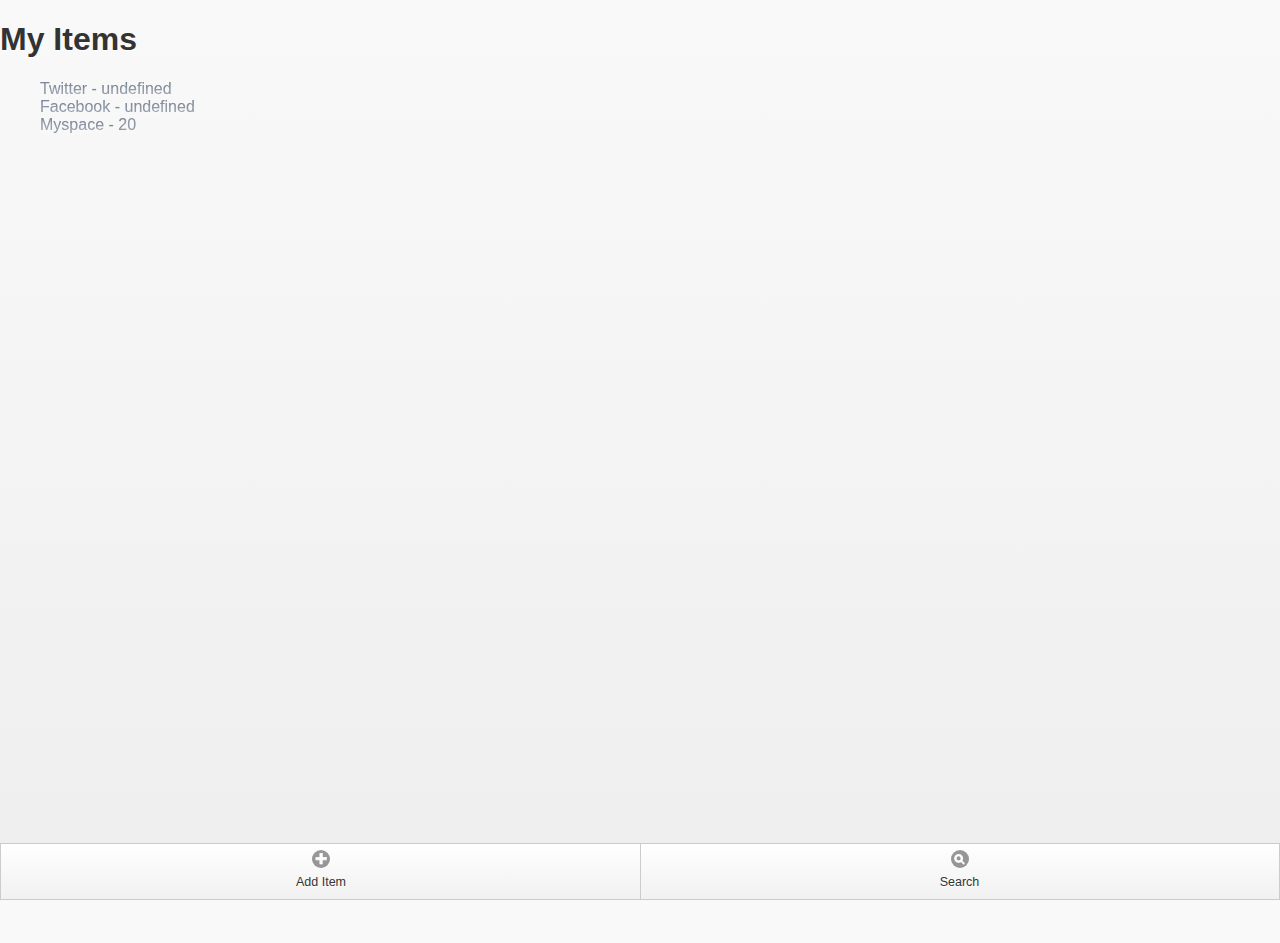
<file: assets/www/index.html>
<!doctype html>
<html class="no-js" lang="en">
<head>	
	<title>HaveWant.It</title>
	<meta charset="utf-8">
	<meta http-equiv="X-UA-Compatible" content="IE=edge,chrome=1">
	<meta name="viewport" content="width=device-width, initial-scale=1, maximum-scale=1.0, user-scalable=no">
	<meta name="description" content="">
	<meta name="author" content="">
	
<!--	<script src="http://debug.phonegap.com/target/target-script-min.js#haveit"></script>

 Causing issues:
	<link rel="stylesheet" href="css/style.css">-->

	<link rel="stylesheet" href="css/havewantit.css">
  	<link rel="stylesheet" href="css/libs/jquery/jquery.mobile.css"/>
  	<link rel="stylesheet" href="css/libs/photoswipe/photoswipe.css"/>

	<script data-main="js/init" src="js/libs/require/require.js"></script>
</head>
<body>

<div data-role="page" id="page"></div>

</body>
</html>
</file>
<file: assets/www/css/style.css>
/*
 * HTML5 Boilerplate
 *
 * What follows is the result of much research on cross-browser styling.
 * Credit left inline and big thanks to Nicolas Gallagher, Jonathan Neal,
 * Kroc Camen, and the H5BP dev community and team.
 */


/* =============================================================================
   HTML5 element display
   ========================================================================== */

article, aside, details, figcaption, figure, footer, header, hgroup, nav, section { display: block; }
audio[controls], canvas, video { display: inline-block; *display: inline; *zoom: 1; }


/* =============================================================================
   Base
   ========================================================================== */

/*
 * 1. Correct text resizing oddly in IE6/7 when body font-size is set using em units
 *    http://clagnut.com/blog/348/#c790
 * 2. Force vertical scrollbar in non-IE
 * 3. Remove Android and iOS tap highlight color to prevent entire container being highlighted
 *    www.yuiblog.com/blog/2010/10/01/quick-tip-customizing-the-mobile-safari-tap-highlight-color/
 * 4. Prevent iOS text size adjust on device orientation change, without disabling user zoom
 *    www.456bereastreet.com/archive/201012/controlling_text_size_in_safari_for_ios_without_disabling_user_zoom/
 */

html { font-size: 100%; overflow-y: scroll; -webkit-overflow-scrolling: touch; -webkit-tap-highlight-color: rgba(0,0,0,0); -webkit-text-size-adjust: 100%; -ms-text-size-adjust: 100%; }

body { margin: 0; font-size: 13px; line-height: 1.231; }

body, button, input, select, textarea { font-family: sans-serif; color: #222; }

/* 
 * These selection declarations have to be separate
 * No text-shadow: twitter.com/miketaylr/status/12228805301
 * Also: hot pink!
 */

::-moz-selection { background: #fe57a1; color: #fff; text-shadow: none; }
::selection { background: #fe57a1; color: #fff; text-shadow: none; }


/* =============================================================================
   Links
   ========================================================================== */

a { color: #00e; }
a:visited { color: #551a8b; }
a:focus { outline: thin dotted; }

/* Improve readability when focused and hovered in all browsers: people.opera.com/patrickl/experiments/keyboard/test */
a:hover, a:active { outline: 0; }


/* =============================================================================
   Typography
   ========================================================================== */

abbr[title] { border-bottom: 1px dotted; }

b, strong { font-weight: bold; }

blockquote { margin: 1em 40px; }

dfn { font-style: italic; }

hr { display: block; height: 1px; border: 0; border-top: 1px solid #ccc; margin: 1em 0; padding: 0; }

ins { background: #ff9; color: #000; text-decoration: none; }

mark { background: #ff0; color: #000; font-style: italic; font-weight: bold; }

/* Redeclare monospace font family: en.wikipedia.org/wiki/User:Davidgothberg/Test59 */
pre, code, kbd, samp { font-family: monospace, monospace; _font-family: 'courier new', monospace; font-size: 1em; }

/* Improve readability of pre-formatted text in all browsers */
pre { white-space: pre; white-space: pre-wrap; word-wrap: break-word; }

q { quotes: none; }
q:before, q:after { content: ""; content: none; }

small { font-size: 85%; }

/* Position subscript and superscript content without affecting line-height: gist.github.com/413930 */
sub, sup { font-size: 75%; line-height: 0; position: relative; vertical-align: baseline; }
sup { top: -0.5em; }
sub { bottom: -0.25em; }


/* =============================================================================
   Lists
   ========================================================================== */

ul, ol { margin: 1em 0; padding: 0 0 0 40px; }
dd { margin: 0 0 0 40px; }
nav ul, nav ol { list-style: none; margin: 0; padding: 0; }


/* =============================================================================
   Embedded content
   ========================================================================== */

/*
 * Improve image quality when scaled in IE7
 * code.flickr.com/blog/2008/11/12/on-ui-quality-the-little-things-client-side-image-resizing/
 */

img { border: 0; -ms-interpolation-mode: bicubic; }

/*
 * Correct overflow displayed oddly in IE9 
 */

svg:not(:root) {
    overflow: hidden;
}


/* =============================================================================
   Figures
   ========================================================================== */

figure { margin: 0; }


/* =============================================================================
   Forms
   ========================================================================== */

form { margin: 0; }
fieldset { border: 0; margin: 0; padding: 0; }

/* 
 * 1. Correct color not inheriting in IE6/7/8/9 
 * 2. Correct alignment displayed oddly in IE6/7 
 */

legend { border: 0; *margin-left: -7px; padding: 0; }

/* Indicate that 'label' will shift focus to the associated form element */
label { cursor: pointer; }

/*
 * 1. Correct font-size not inheriting in all browsers
 * 2. Remove margins in FF3/4 S5 Chrome
 * 3. Define consistent vertical alignment display in all browsers
 */

button, input, select, textarea { font-size: 100%; margin: 0; vertical-align: baseline; *vertical-align: middle; }

/*
 * 1. Define line-height as normal to match FF3/4 (set using !important in the UA stylesheet)
 * 2. Correct inner spacing displayed oddly in IE6/7
 */

button, input { line-height: normal; *overflow: visible; }

/*
 * 1. Display hand cursor for clickable form elements
 * 2. Allow styling of clickable form elements in iOS
 */

button, input[type="button"], input[type="reset"], input[type="submit"] { cursor: pointer; -webkit-appearance: button; }

/*
 * Consistent box sizing and appearance
 */

input[type="checkbox"], input[type="radio"] { box-sizing: border-box; }
input[type="search"] { -moz-box-sizing: content-box; -webkit-box-sizing: content-box; box-sizing: content-box; }

/* 
 * Remove inner padding and border in FF3/4
 * www.sitepen.com/blog/2008/05/14/the-devils-in-the-details-fixing-dojos-toolbar-buttons/ 
 */

button::-moz-focus-inner, input::-moz-focus-inner { border: 0; padding: 0; }

/* Remove default vertical scrollbar in IE6/7/8/9 */
textarea { overflow: auto; vertical-align: top; }

/* Colors for form validity */
input:valid, textarea:valid {  }
input:invalid, textarea:invalid { background-color: #f0dddd; }


/* =============================================================================
   Tables
   ========================================================================== */

table { border-collapse: collapse; border-spacing: 0; }


/* =============================================================================
   Primary styles
   Author: 
   ========================================================================== */
body {
  background: #ebebeb;
}

#container {
  width: 960px;
  margin: auto;
  min-height: 500px;
  background: #fff;
}
#menu {
  background: #444;
  height: 30px; color: #fff; text-align: right;
}
#menu ul {
  list-style: none;
  margin: 0; padding: 0;
}
#menu ul li {
  float: left;
  margin-left: 10px;
}
#menu ul li a {
  color: #fff;
  line-height: 30px;
  text-decoration: none;
}
#menu ul li a:hover {
  color: #ccc;
}
#container {

}
#logo {
   padding: 20px;
}
h1{
  padding: 0;
  margin: 0;
}
#page {
  border-top: 1px solid #ebebeb;
  border-bottom: 1px solid #ebebeb;
  min-height: 400px;
  padding: 20px;
}

#footer {
  text-align: center;
}
/* =============================================================================
   Non-semantic helper classes
   Please define your styles before this section.
   ========================================================================== */

/* For image replacement */
.ir { display: block; text-indent: -999em; overflow: hidden; background-repeat: no-repeat; text-align: left; direction: ltr; }
.ir br { display: none; }

/* Hide for both screenreaders and browsers:
   css-discuss.incutio.com/wiki/Screenreader_Visibility */
.hidden { display: none; visibility: hidden; }

/* Hide only visually, but have it available for screenreaders: by Jon Neal.
  www.webaim.org/techniques/css/invisiblecontent/  &  j.mp/visuallyhidden */
.visuallyhidden { border: 0; clip: rect(0 0 0 0); height: 1px; margin: -1px; overflow: hidden; padding: 0; position: absolute; width: 1px; }

/* Extends the .visuallyhidden class to allow the element to be focusable when navigated to via the keyboard: drupal.org/node/897638 */
.visuallyhidden.focusable:active, .visuallyhidden.focusable:focus { clip: auto; height: auto; margin: 0; overflow: visible; position: static; width: auto; }

/* Hide visually and from screenreaders, but maintain layout */
.invisible { visibility: hidden; }

/* Contain floats: nicolasgallagher.com/micro-clearfix-hack/ */ 
.clearfix:before, .clearfix:after { content: ""; display: table; }
.clearfix:after { clear: both; }
.clearfix { zoom: 1; }



/* =============================================================================
   PLACEHOLDER Media Queries for Responsive Design.
   These override the primary ('mobile first') styles
   Modify as content requires.
   ========================================================================== */

@media only screen and (min-width: 480px) {
  /* Style adjustments for viewports 480px and over go here */

}

@media only screen and (min-width: 768px) {
  /* Style adjustments for viewports 768px and over go here */

}


/* =============================================================================
   Print styles.
   Inlined to avoid required HTTP connection: www.phpied.com/delay-loading-your-print-css/
   ========================================================================== */
 
@media print {
  * { background: transparent !important; color: black !important; text-shadow: none !important; filter:none !important; -ms-filter: none !important; } /* Black prints faster: sanbeiji.com/archives/953 */
  a, a:visited { color: #444 !important; text-decoration: underline; }
  a[href]:after { content: " (" attr(href) ")"; }
  abbr[title]:after { content: " (" attr(title) ")"; }
  .ir a:after, a[href^="javascript:"]:after, a[href^="#"]:after { content: ""; }  /* Don't show links for images, or javascript/internal links */
  pre, blockquote { border: 1px solid #999; page-break-inside: avoid; }
  thead { display: table-header-group; } /* css-discuss.incutio.com/wiki/Printing_Tables */
  tr, img { page-break-inside: avoid; }
  img { max-width: 100% !important; }
  @page { margin: 0.5cm; }
  p, h2, h3 { orphans: 3; widows: 3; }
  h2, h3{ page-break-after: avoid; }
}
</file>
<file: assets/www/css/havewantit.css>
/*img{
    width:100%;
}
 
.thumbnail{
    padding:5px;
    height:150px;
}
 
#gallery img{
    height:100%;
}
*/

a,
a:link,
a:visited,
a:hover,
a:active {
    color: inherit; /*color of your choosing*/
    text-decoration: none;
    font-weight: normal;
}

.note {	
	font: bold 1em 'Droid Sans', sans-serif; 
}

/* http://lab.simurai.com/carveme/ */
.inset {	
	-webkit-text-stroke: 0;
	color: transparent;
	background-color: rgba(82,96,117,0.5);
	-webkit-background-clip: text;
	text-shadow: rgba(255,255,255,0.5) 0 5px 6px, rgba(255,255,255,0.2) 1px 3px 3px;
	-webkit-transition: text-shadow .1s ease-out, background-color .2s ease-out;
}
</file>
<file: assets/www/css/libs/photoswipe/photoswipe.css>
/*
 * photoswipe.css
 * Copyright (c) %%year%% by Code Computerlove (http://www.codecomputerlove.com)
 * Licensed under the MIT license
 *
 * Default styles for PhotoSwipe
 * Avoid any position or dimension based styles
 * where possible, unless specified already here.
 * The gallery automatically works out gallery item
 * positions etc.
 */

 
body.ps-active, body.ps-building, div.ps-active, div.ps-building
{
	background: #000;
	overflow: hidden;
}
body.ps-active *, div.ps-active *
{ 
	-webkit-tap-highlight-color:  rgba(255, 255, 255, 0); 
	display: none;
}
body.ps-active *:focus, div.ps-active *:focus 
{ 
	outline: 0; 
}


/* Document overlay */
div.ps-document-overlay 
{
	background: #000;
}


/* UILayer */
div.ps-uilayer { 
	
	background: #000;
	cursor: pointer;
	
}


/* Zoom/pan/rotate layer */
div.ps-zoom-pan-rotate{
	background: #000;
}
div.ps-zoom-pan-rotate *  { display: block; }


/* Carousel */
div.ps-carousel-item-loading 
{ 
	background: url(loader.gif) no-repeat center center; 
}

div.ps-carousel-item-error 
{ 
	background: url(error.gif) no-repeat center center; 
}


/* Caption */
div.ps-caption
{ 
	background: #000000;
	background: -moz-linear-gradient(top, #303130 0%, #000101 100%);
	background: -webkit-gradient(linear, left top, left bottom, color-stop(0%,#303130), color-stop(100%,#000101));
	border-bottom: 1px solid #42403f;
	color: #ffffff;
	font-size: 13px;
	font-family: "Lucida Grande", Helvetica, Arial,Verdana, sans-serif;
	text-align: center;
}
div.ps-caption *  { display: inline; }

div.ps-caption-bottom
{ 
	border-top: 1px solid #42403f;
	border-bottom: none;
	min-height: 44px;
}

div.ps-caption-content
{
	padding: 13px;
	display: block;
}


/* Toolbar */
div.ps-toolbar
{ 
	background: #000000;
	background: -moz-linear-gradient(top, #303130 0%, #000101 100%);
	background: -webkit-gradient(linear, left top, left bottom, color-stop(0%,#303130), color-stop(100%,#000101));
	border-top: 1px solid #42403f;
	color: #ffffff;
	font-size: 13px;
	font-family: "Lucida Grande", Helvetica, Arial,Verdana, sans-serif;
	text-align: center;
	height: 44px;
	display: table;
	table-layout: fixed;
}
div.ps-toolbar * { 
	display: block;
}

div.ps-toolbar-top 
{
	border-bottom: 1px solid #42403f;
	border-top: none;
}

div.ps-toolbar-close, div.ps-toolbar-previous, div.ps-toolbar-next, div.ps-toolbar-play
{
	cursor: pointer;
	display: table-cell;
}

div.ps-toolbar div div.ps-toolbar-content
{
	width: 44px;
	height: 44px;
	margin: 0 auto 0;
	background-image: url(icons.png);
	background-repeat: no-repeat;
}

div.ps-toolbar-close div.ps-toolbar-content
{
	background-position: 0 0;
}

div.ps-toolbar-previous div.ps-toolbar-content
{
	background-position: -44px 0;
}

div.ps-toolbar-previous-disabled div.ps-toolbar-content
{
	background-position: -44px -44px;
}

div.ps-toolbar-next div.ps-toolbar-content
{
	background-position: -132px 0;
}

div.ps-toolbar-next-disabled div.ps-toolbar-content
{
	background-position: -132px -44px;
}

div.ps-toolbar-play div.ps-toolbar-content
{
	background-position: -88px 0;
}

/* Hi-res display */
@media only screen and (-webkit-min-device-pixel-ratio: 1.5),
       only screen and (-moz-min-device-pixel-ratio: 1.5),
       only screen and (min-resolution: 240dpi)
{
	div.ps-toolbar div div.ps-toolbar-content
	{
		-moz-background-size: 176px 88px;
		-o-background-size: 176px 88px;
		-webkit-background-size: 176px 88px;
		background-size: 176px 88px;
		background-image: url(icons@2x.png);
	}
}
</file>
